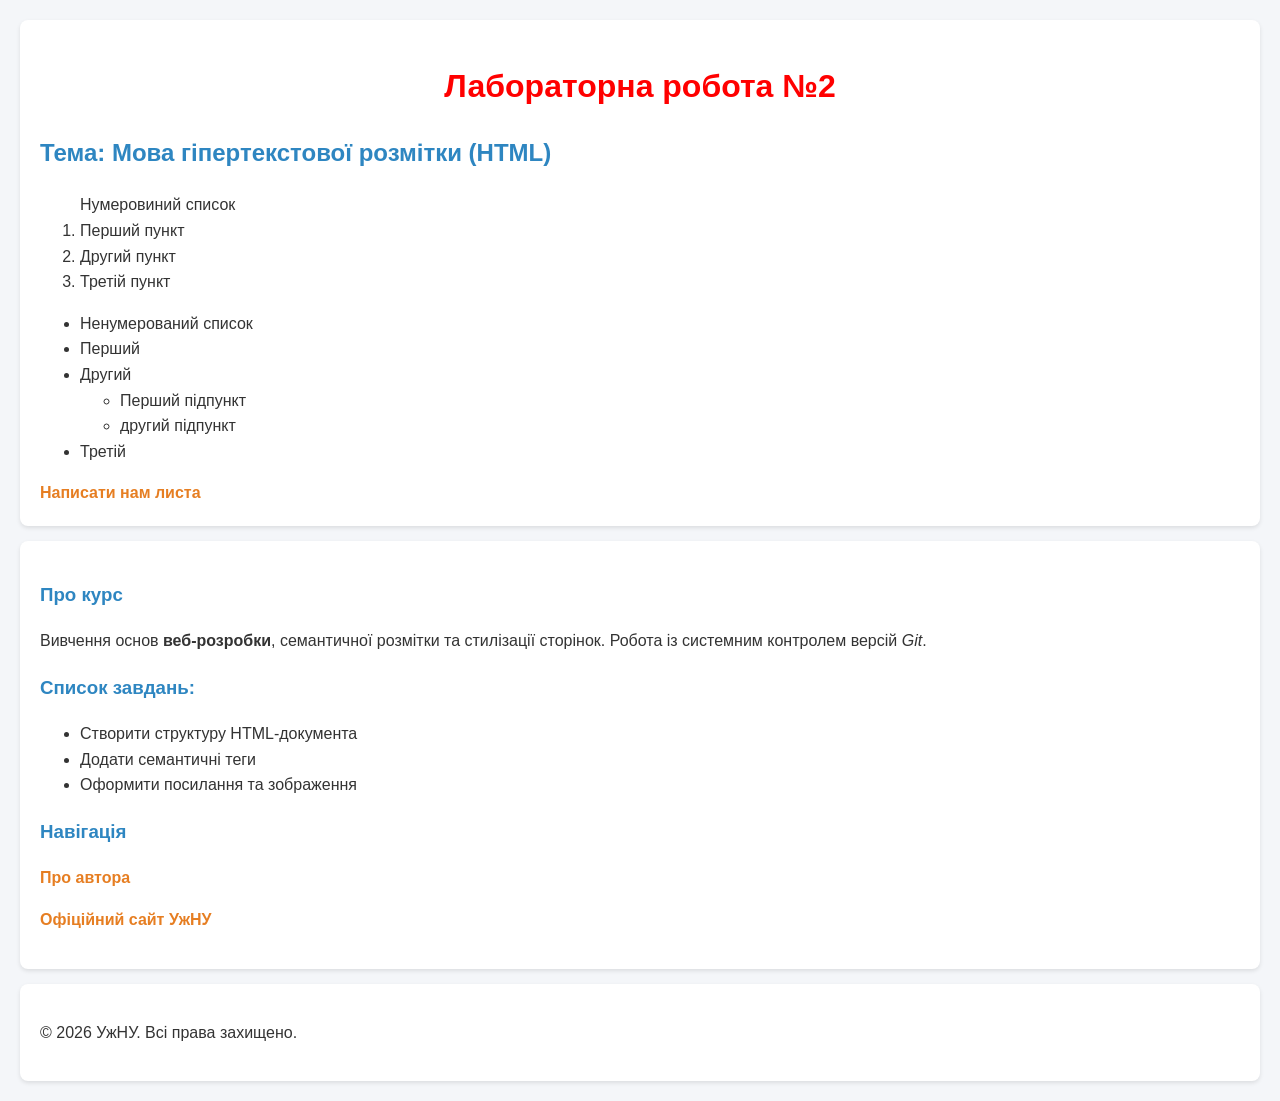
<file: index.html>
<!DOCTYPE html>
<html lang="uk">
<head>
    <link rel="icon" href="favicon-generator.html" type="image/x-icon">
    <meta charset="utf-8">
    <meta name="viewport" content="width=device-width, initial-scale=1.0">
    <title> Лаб.№3:Головна</title>
    <title>Головна — Лабораторна робота №2</title>
    <link rel="stylesheet" href="styles.css">
    <script>
    alert('Привіт!');
</script>
</head>
<body>


    <header>
        <h1>Лабораторна робота №2</h1>
        <h2>Тема: Мова гіпертекстової розмітки (HTML)</h2>
        <ol> 
           Нумеровиний список 
    <li>Перший пункт</li>
    <li>Другий пункт</li>
    <li>Третій пункт</li>
</ol>
<ul>
   <li>Ненумерований список
    <li>Перший</li>
    <li>Другий</li>
    <ul>
    <li>Перший підпункт</li>
    <li> другий підпункт</li>
</ul>
</li>
    <li>Третій</li>
</ul>
<a href="mailto:anastasiia.nesterenko@student.uzhnu.edu.ua">Написати нам листа</a>
    </header>

    <main>
        <section>
            <h3>Про курс</h3>
            <p>Вивчення основ <b>веб-розробки</b>, семантичної розмітки та стилізації сторінок. Робота із системним контролем версій <i>Git</i>.</p>
        </section>

        <section>
            <h3>Список завдань:</h3>
            <ul>
                <li>Створити структуру HTML-документа</li>
                <li>Додати семантичні теги</li>
                <li>Оформити посилання та зображення</li>
            </ul>
        </section>

        <section>
            <h3>Навігація</h3>
            <p><a href="author.html">Про автора</a></p>
            <p><a href="https://www.uzhnu.edu.ua" target="_blank">Офіційний сайт УжНУ</a></p>
        </section>
    </main>

    <footer>
        <p>&copy; 2026 УжНУ. Всі права захищено.</p>
    </footer>

</body>
</html>
</file>
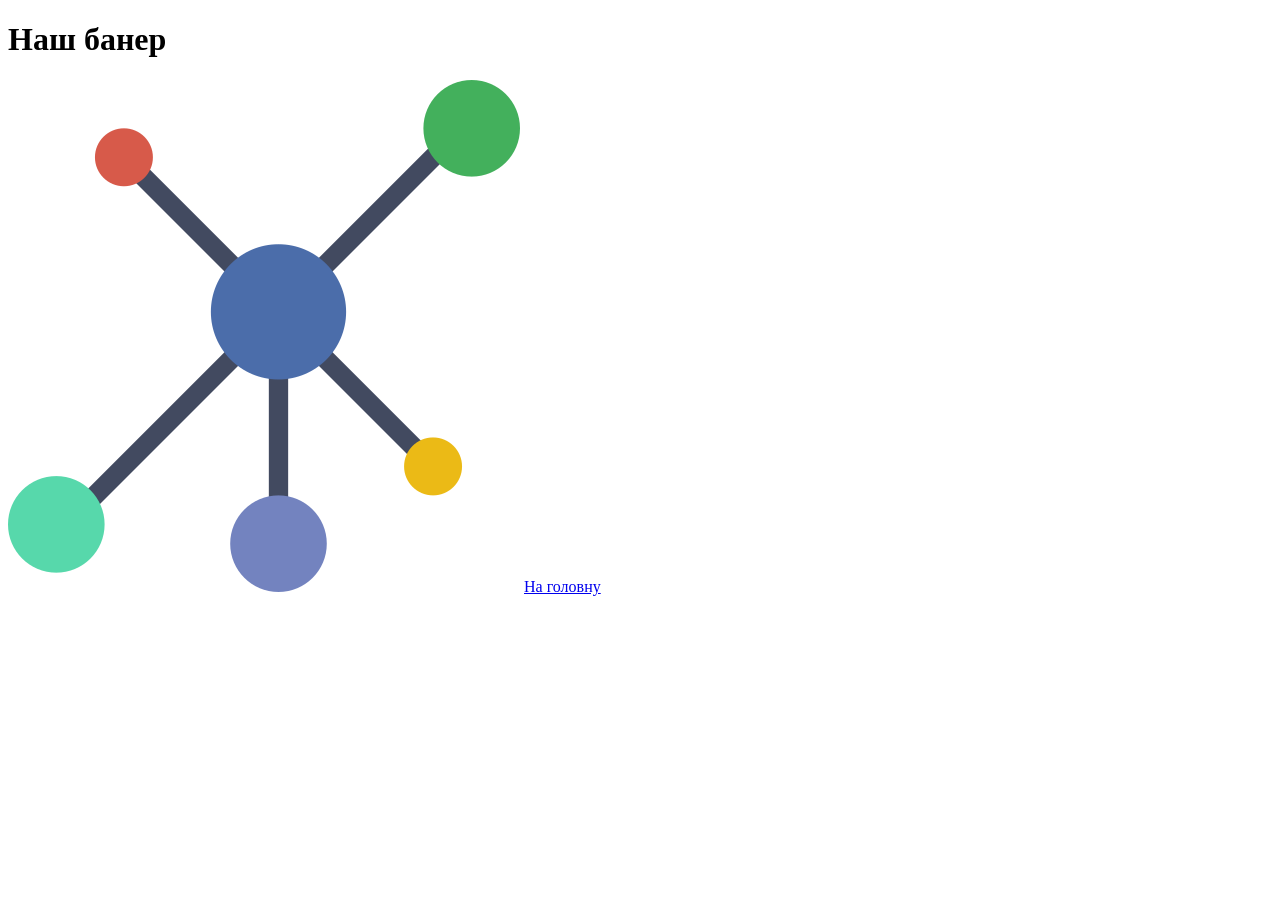
<file: about.html>
<!DOCTYPE html>
<html lang="uk">
<head>
    <meta charset="utf-8">
   <title>Лаб.№3: про нас</title>
   <meta name="viewport" content="width=device-width, initial-scale=1.0">
</head>
   <body>

   <h1>Наш банер</h1>
   <img src="network.png" alt="Наш банер">

    <a href="index.html">На головну</a>
</body>
</html>
</file>
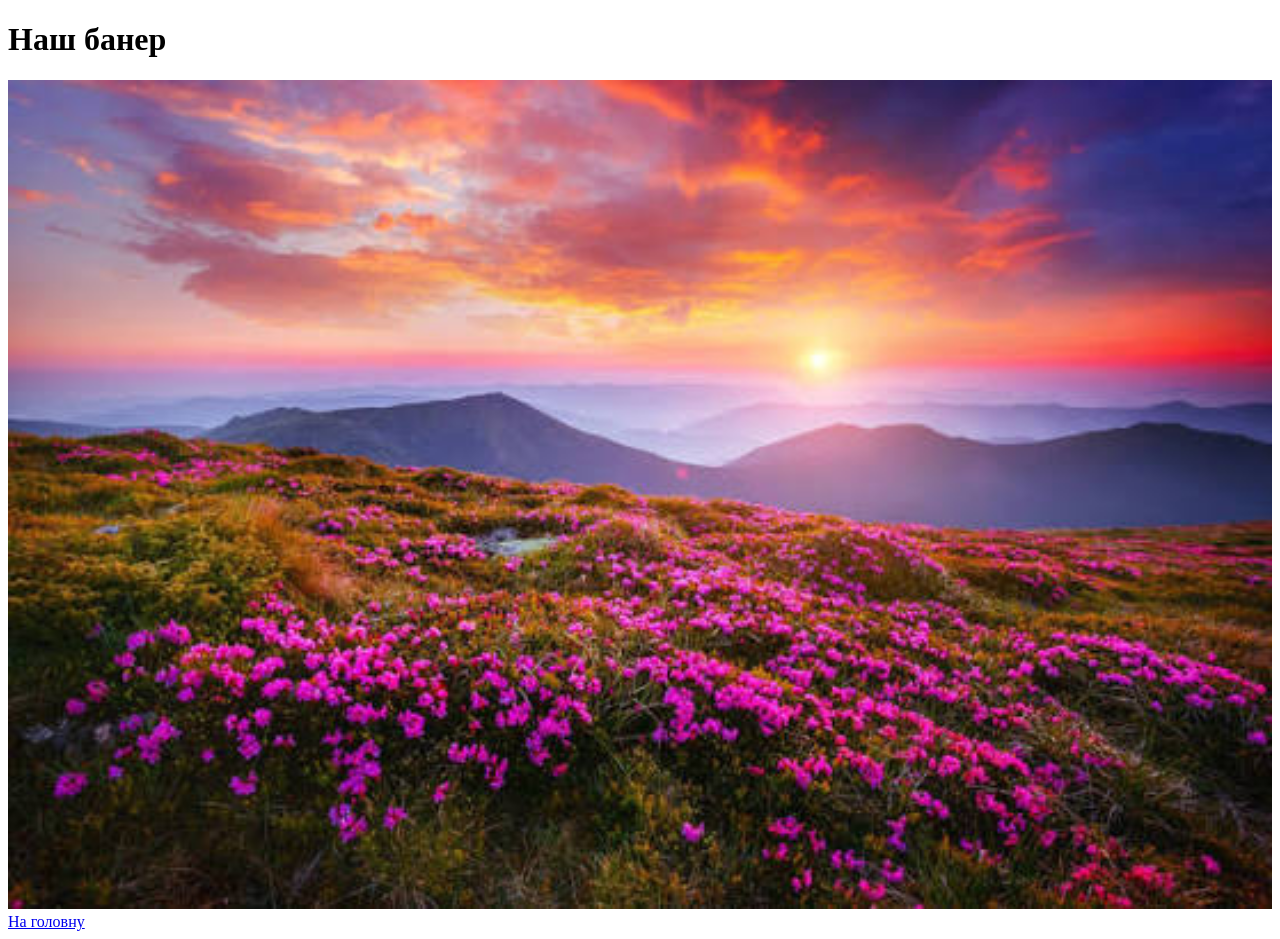
<file: Lab_3/abou.html>
<!DOCTYPE html>
<html lang=uk-ua>
    <head>
        <meta name="viewport" content="width=device-width, initial-scale=1.0">
        <meta charset="UTF-8">
        <title> Лаб. №3: про нас  </title>
    </head>
    <body> 
        <h1> Наш банер </h1>
        <img src="images.jpeg" alt="Банер Apple" style="width: 100%; height: auto;">
        <a href="index.html">На головну</a>
    </body>
</html>
</file>
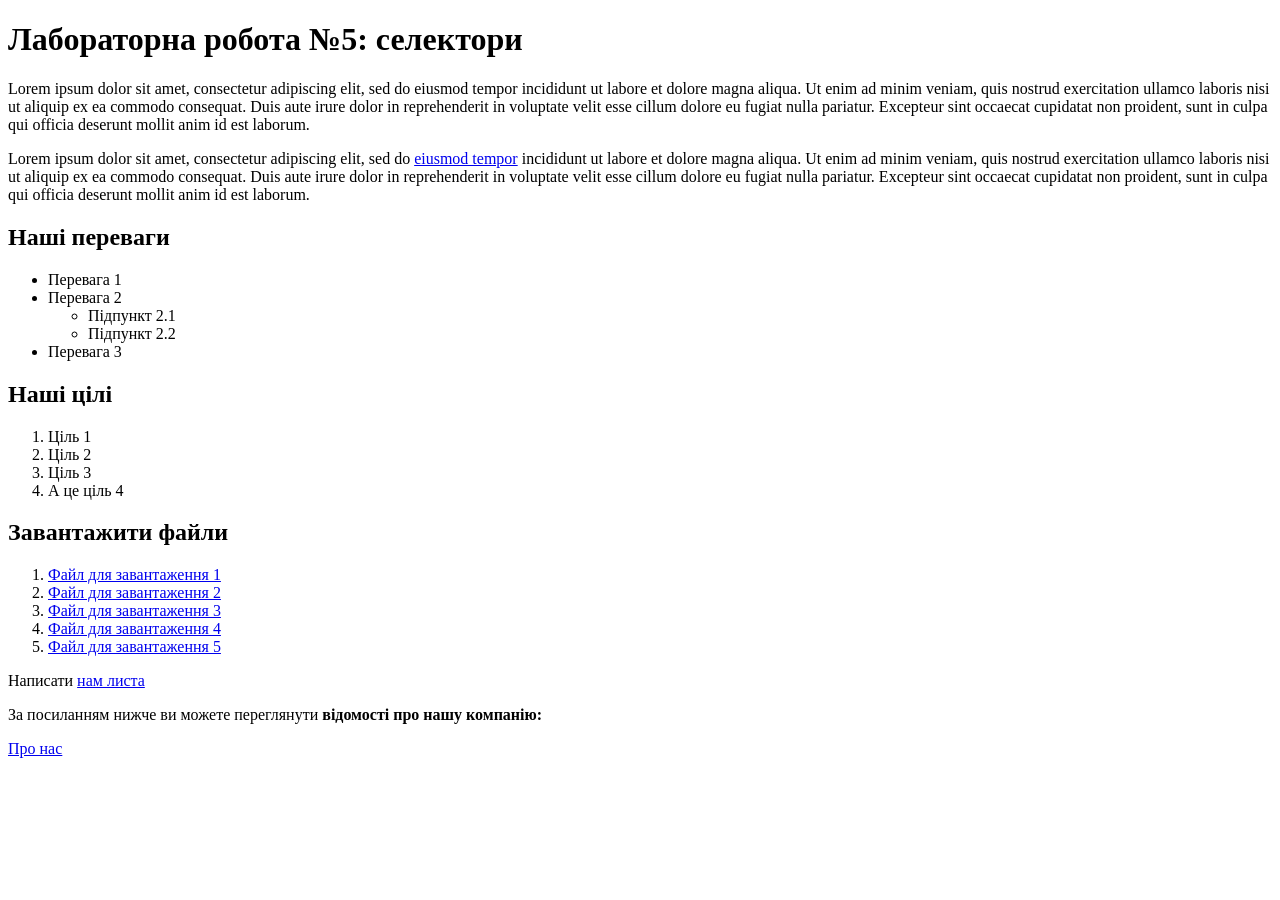
<file: Lab_5/index.pen.html>
<!DOCTYPE html>
<html lang="en">
  <head>
    <meta charset="UTF-8">
    <title>Pen</title>
  </head>
  <body><h1 id="main-title"> Лабораторна робота №5: селектори</h1>
<p class="bold">Lorem ipsum dolor sit amet, consectetur adipiscing elit, sed do eiusmod tempor incididunt ut labore et dolore magna aliqua. Ut enim ad minim veniam, quis nostrud exercitation ullamco laboris nisi ut aliquip ex ea commodo consequat. Duis aute irure dolor in reprehenderit in voluptate velit esse cillum dolore eu fugiat nulla pariatur. Excepteur sint occaecat cupidatat non proident, sunt in culpa qui officia deserunt mollit anim id est laborum.</p>
<p class="right-box">Lorem ipsum dolor sit amet, consectetur adipiscing elit, sed do <a href="link.html" class=link;>eiusmod tempor</a> incididunt ut labore et dolore magna aliqua. Ut enim ad minim veniam, quis nostrud exercitation ullamco laboris nisi ut aliquip ex ea commodo consequat. Duis aute irure dolor in reprehenderit in voluptate velit esse cillum dolore eu fugiat nulla pariatur. Excepteur sint occaecat cupidatat non proident, sunt in culpa qui officia deserunt mollit anim id est laborum.</p>

<h2>Наші переваги</h2>
<ul>
  <li>Перевага 1</li>
  <li>Перевага 2
    <ul class="list">
      <li>Підпункт 2.1</li>
      <li>Підпункт 2.2</li>
    </ul>
  </li>
  <li>Перевага 3</li>
</ul>

<h2>Наші цілі </h2>
<ol>
  <li class="list__item">Ціль 1</li>
  <li class="list__item">Ціль 2</li>
  <li class="list__item">Ціль 3</li>
  <li class="list__item">А це ціль 4</li>
</ol>
<h2>Завантажити файли</h2>
<ol>
  <li><a href="file1.pdf">Файл для завантаження 1</a></li>
  <li><a href="file2.pdf">Файл для завантаження 2</a></li>
  <li><a href="file3.docx">Файл для завантаження 3</a></li>
  <li><a href="file4.docx">Файл для завантаження 4</a></li>
  <li><a href="file5.pdf">Файл для завантаження 5</a></li>
</ol>

<p class="right-box">Написати <a href="mailto:student@student.uzhnu.edu.ua" class="link">нам листа</a></p>
<p>За посиланням нижче ви можете переглянути <strong>відомості про нашу компанію:</strong></p>
<a href="about.html">Про нас</a>
</body>
</html>
</file>
<file: styles.css>
body {
    font-family: Arial, sans-serif;
    background-color: #f4f6f9;
    color: #333333;
    margin: 20px;
    line-height: 1.6;
}

header, main, footer {
    background-color: #ffffff;
    padding: 20px;
    margin-bottom: 15px;
    border-radius: 8px;
    box-shadow: 0 2px 4px rgba(0,0,0,0.1);
}

h1 {
    color: #265572;
}

h2, h3 {
    color: #2e86c1;
}

a {
    color: #e67e22;
    font-weight: bold;
    text-decoration: none;
}

a:hover {
    text-decoration: underline;
}

h1 { text-align: center; color: red}
</file>
